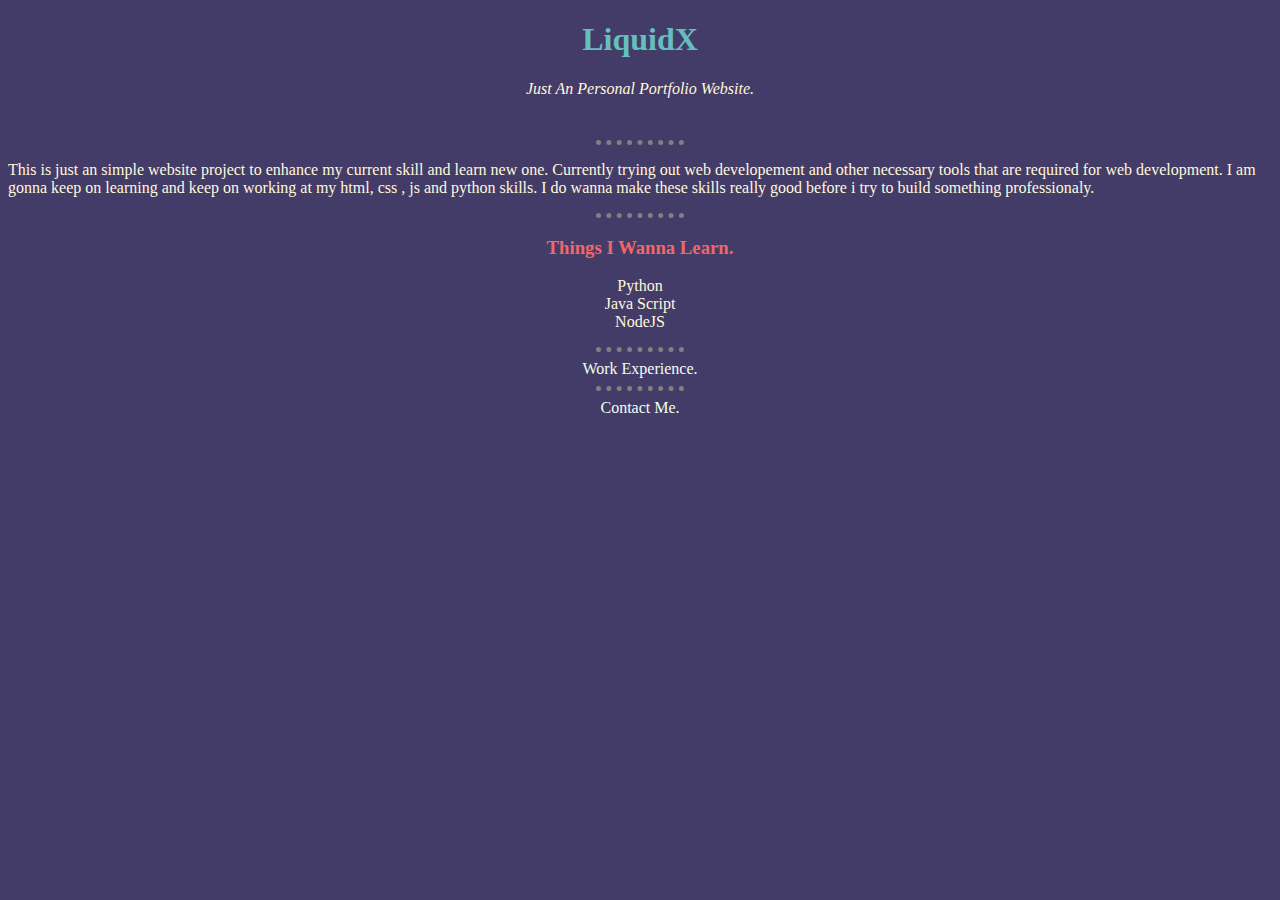
<file: index.html>
﻿<!DOCTYPE html>
<html lang="en" xmlns="http://www.w3.org/1999/xhtml">
<head>
    <meta charset="utf-8" />
    <title>Personal Test</title>
    <link rel="stylesheet" href="css/styles.css"/>
</head>
<body>
    <center>
        <h1>LiquidX</h1>
        <p><em>Just An Personal Portfolio Website.</em></p> <br />
    </center>
    <hr/> 
        <p>This is just an simple website project to enhance my current skill and learn new one.
           Currently trying out web developement and other necessary tools that are required for web development.
           I am gonna keep on learning and keep on working at my html, css , js and python skills.
           I do wanna make these skills really good before i try to build something professionaly.
        </p>
    <hr/>
    <center><h3>Things I Wanna Learn.</h3></center>
    <center>
        <p>
            Python <br />
            Java Script <br />
            NodeJS <br />
        </p>
    </center>
    <hr/>
    <center>
        <a href="worktillnow.html">Work Experience.</a>
        <hr />
    </center>
    <center><a href="contact.html">Contact Me.</a></center>
</body>
</html>
</file>
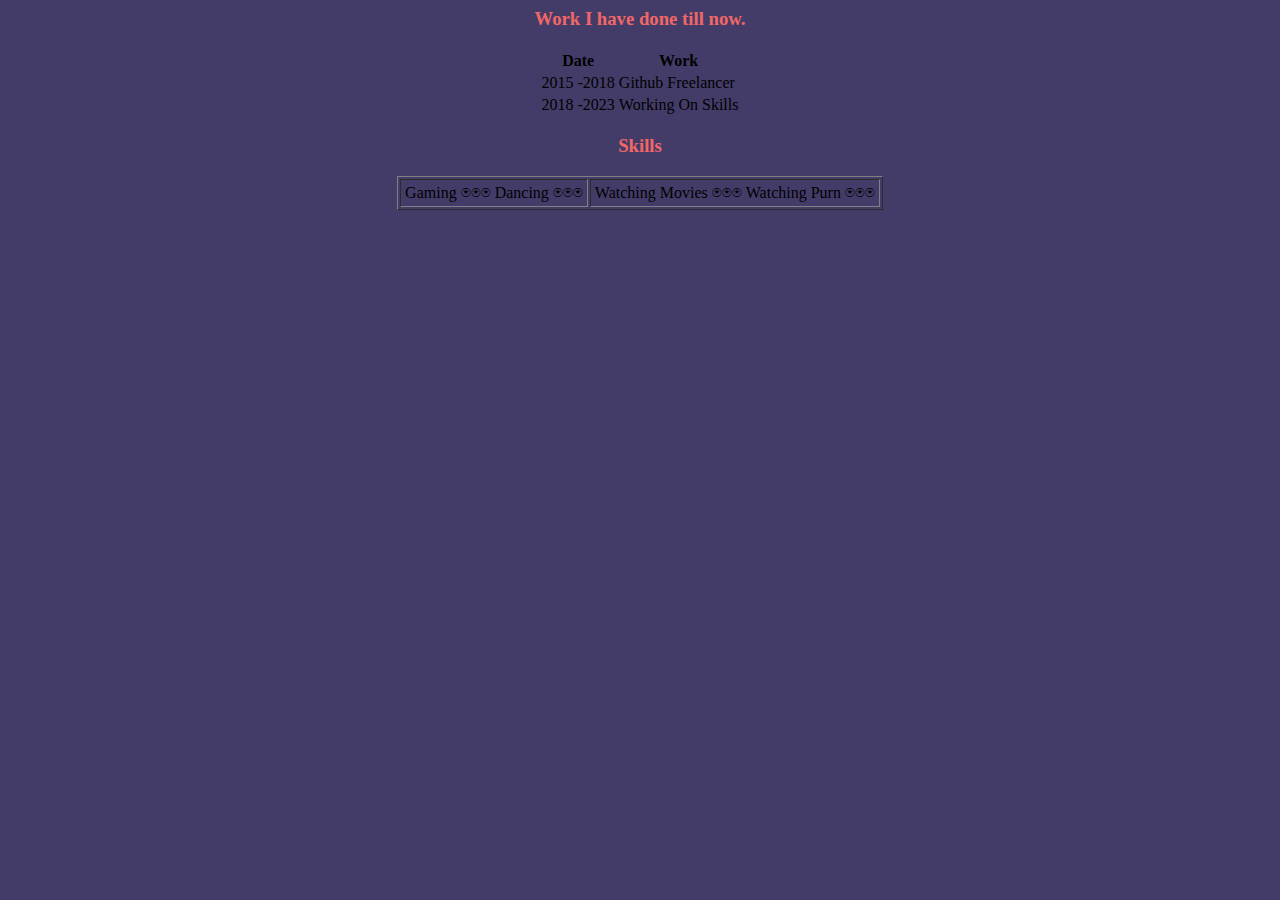
<file: worktillnow.html>
﻿<html xmlns="http://www.w3.org/1999/xhtml">
<head>
    <title>Work Till Now.</title>
    <link rel="stylesheet" href="css/styles.css" />
</head>
<body><center><h3>Work I have done till now.</h3> </center>
    <table align="center"> 
        <thead>
            <tr>
                <th>Date</th>
                <th>Work</th>
            </tr>
        </thead>
        <tbody>
            <tr>
                <td>2015 -2018</td>
                <td>Github Freelancer</td>
            </tr>

            <tr>
                <td>2018 -2023</td>
                <td>Working On Skills</td>
            </tr>
        </tbody>
    </table>

    <center>
        <h3>Skills</h3>
        <table border="1">
            <tr>
                <td>
                    <table>
                        <tr>
                            <td>Gaming</td>
                            <td>⍟⍟⍟</td>
                            <td>Dancing</td>
                            <td>⍟⍟⍟</td>
                        </tr>
                    </table>
                </td>
                <td>
                    <table>
                        <tr>
                            <td>Watching Movies</td>
                            <td>⍟⍟⍟</td>
                            <td>Watching Purn</td>
                            <td>⍟⍟⍟</td>
                        </tr>
                    </table>
                </td>
            </tr>
        </table>


        
    </center>
</body>
</html>
</file>
<file: css/styles.css>
body {
    background-color: #443C68;
}
h1{color: #66BFBF}
h3 {
    color: #F16767
}
a { color:honeydew;
    text-decoration:none}
p{color:cornsilk}

hr {
    border-style: none;
    border-top-style: dotted;
    border-color: grey;
    border-width: 5px;
    width: 7%;
}
input {
    background-color: #443C68;
}
textarea {
    background-color: #443C68;
}
</file>
